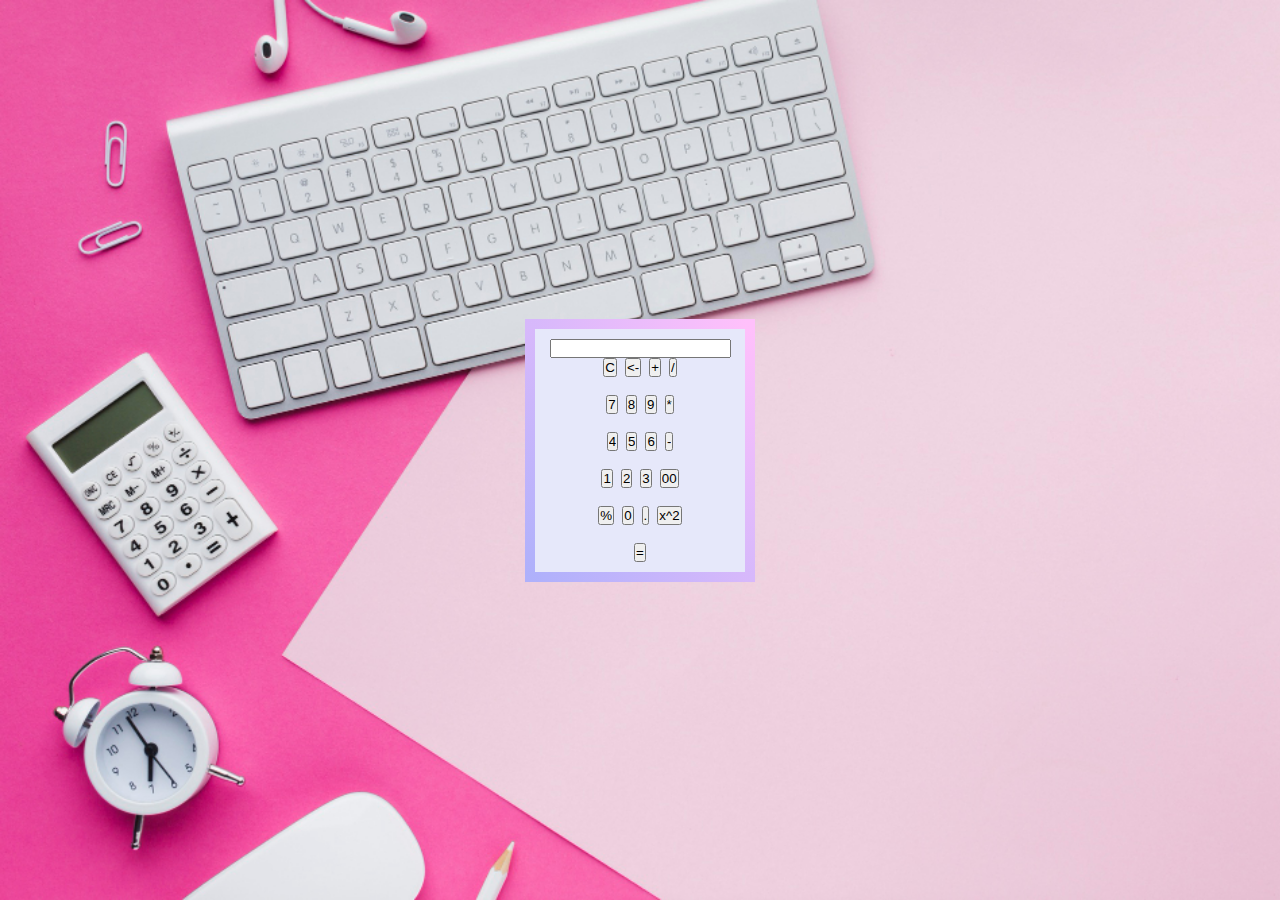
<file: index.html>
<!DOCTYPE html>
<html lang="en">
<head>
    <meta charset="UTF-8">
    <meta http-equiv="X-UA-Compatible" content="IE=edge">
    <meta name="viewport" content="width=device-width, initial-scale=1.0">
    <title>Calculator Project</title>
    <link href="https://cdn.jsdelivr.net/npm/bootstrap@5.1.3/dist/css/bootstrap.min.css" rel="stylesheet" integrity="sha384-1BmE4kWBq78iYhFldvKuhfTAU6auU8tT94WrHftjDbrCEXSU1oBoqyl2QvZ6jIW3" crossorigin="anonymous">
    <link rel="stylesheet" href="index.css">
</head>
<style>
    body {
        background:url(Calculator.jpg );
        background-repeat: no-repeat;
        background-attachment: fixed; 
        background-size: cover;
    }
</style>
<body >
    <div class="container">
        <div class="row">
            <div class="col-md-12">
                <form action="#" name="Calculator" class="Look">
                    <input type="text" class="display form-control" name="display" id="display"><br>
                    <input type="button" class="btn btn-info ml-3"value="C" id="delete">&nbsp;
                    <input type="button" class="btn btn-info ml-3" value="<-" onclick="backspace()">&nbsp;
                    <input type="button" class=" btn btn-info ml-3" value="+" onclick="document.Calculator.display.value+='+' ">&nbsp;
                    <input type="button" class="btn btn-info ml-3" value="/" onclick="document.Calculator.display.value+='/' "><br><br>
                    <input type="button" class="btn btn-secondary ml-3" value="7" onclick="seven()">&nbsp;
                    <input type="button" class="btn btn-secondary ml-3" value="8" onclick="eight()">&nbsp;
                    <input type="button" class="btn btn-secondary ml-3" value="9" onclick="nine()">&nbsp;
                    <input type="button" class="btn btn-info ml-3" value="*" onclick="document.Calculator.display.value+='*' "><br><br>
                    <input type="button" class="btn btn-secondary ml-3" value="4" onclick="four()">&nbsp;
                    <input type="button" class="btn btn-secondary ml-3" value="5" onclick="five()">&nbsp;
                    <input type="button" class="btn btn-secondary ml-3" value="6" onclick="six()">&nbsp;
                    <input type="button" class="btn btn-info ml-3" value="-" onclick="document.Calculator.display.value+='-' "><br></br>
                    <input type="button" class="btn btn-secondary ml-3" value="1" onclick="one()">&nbsp;
                    <input type="button" class="btn btn-secondary ml-3" value="2" onclick="two()">&nbsp;
                    <input type="button" class="btn btn-secondary ml-3" value="3" onclick="three()">&nbsp;
                    <input type="button" class=" btn btn-info ml-3" value="00" onclick="document.Calculator.display.value+='00' "><br><br>
                    <input type="button" class="btn btn-secondary ml-3" value="%"  onclick="document.Calculator.display.value+='%' ">&nbsp;
                    <input type="button" class="btn btn-secondary ml-3" value="0" onclick="zero()">&nbsp;
                    <input type="button" class="btn btn-secondary ml-3" value="." onclick="point()">&nbsp;
                    <input type="button" class="btn btn-info ml-3" value="x^2" onClick= "pow(display.value)" ><br><br>
                    <input type="button" class="btn btn-primary ml-3" value="=" onclick="document.Calculator.display.value = eval(Calculator.display.value)">
                </form>
            </div>
        </div>
    </div>
    <script type="text/javascript" src="index.js"></script>
    <script src="index.js"></script>
    <script src="https://cdn.jsdelivr.net/npm/bootstrap@5.1.3/dist/js/bootstrap.bundle.min.js" integrity="sha384-ka7Sk0Gln4gmtz2MlQnikT1wXgYsOg+OMhuP+IlRH9sENBO0LRn5q+8nbTov4+1p" crossorigin="anonymous"></script>
    <script src="https://cdn.jsdelivr.net/npm/@popperjs/core@2.10.2/dist/umd/popper.min.js" integrity="sha384-7+zCNj/IqJ95wo16oMtfsKbZ9ccEh31eOz1HGyDuCQ6wgnyJNSYdrPa03rtR1zdB" crossorigin="anonymous"></script>
    <script src="https://cdn.jsdelivr.net/npm/bootstrap@5.1.3/dist/js/bootstrap.min.js" integrity="sha384-QJHtvGhmr9XOIpI6YVutG+2QOK9T+ZnN4kzFN1RtK3zEFEIsxhlmWl5/YESvpZ13" crossorigin="anonymous"></script>
</body>
<script>
    var display = document.querySelector('#display');
    function pow(){
        display.value = Math.pow(display.value,2);
    }
</script>
</html>
</file>
<file: index.css>
*{
    margin:0;
    padding:0;
    box-sizing: border-box;
}
.Look{
   color:#fff;
   height:auto;
   width: 230px;
   padding:10px;
   background-color: #e6e8fa ;
   text-align:center;
   margin:auto;
   border:10px solid rebeccapurple;
   border-image-slice: 1;
   border-image-source: 
   linear-gradient(to bottom left, rgb(255, 192, 251) ,rgba(0, 0, 255, 0.24) );
}
.btn{
    height : auto;
}
body {
    min-height: 100vh;
    display: flex;
    justify-content: center;
    align-items: center;
    background-color: black;
  }
</file>
